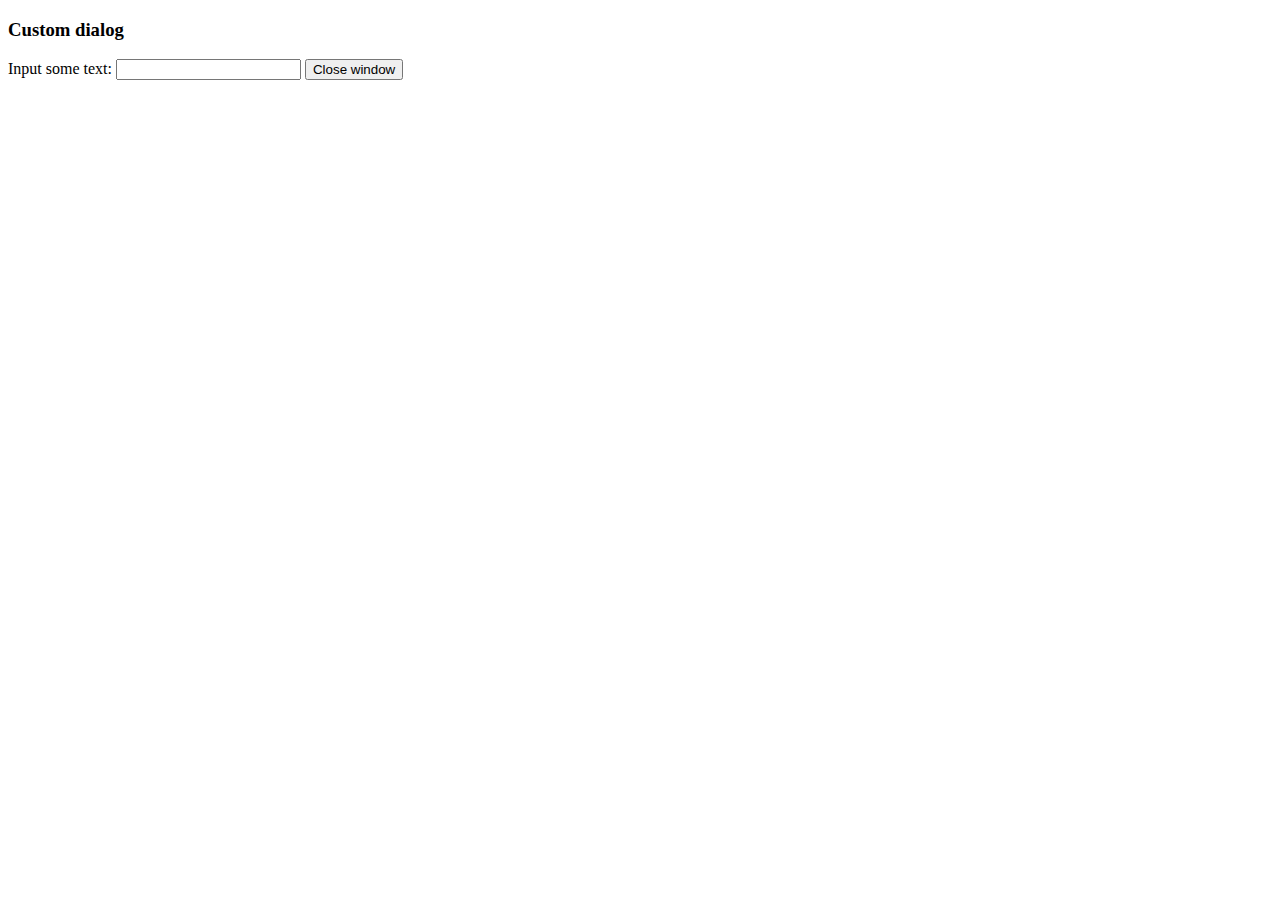
<file: cms/tinymce/plugins/example/dialog.html>
<!DOCTYPE html>
<html>
<body>
	<h3>Custom dialog</h3>
	Input some text: <input id="content">
	<button onclick="top.tinymce.activeEditor.windowManager.getWindows()[0].close();">Close window</button>
</body>
</html>
</file>
